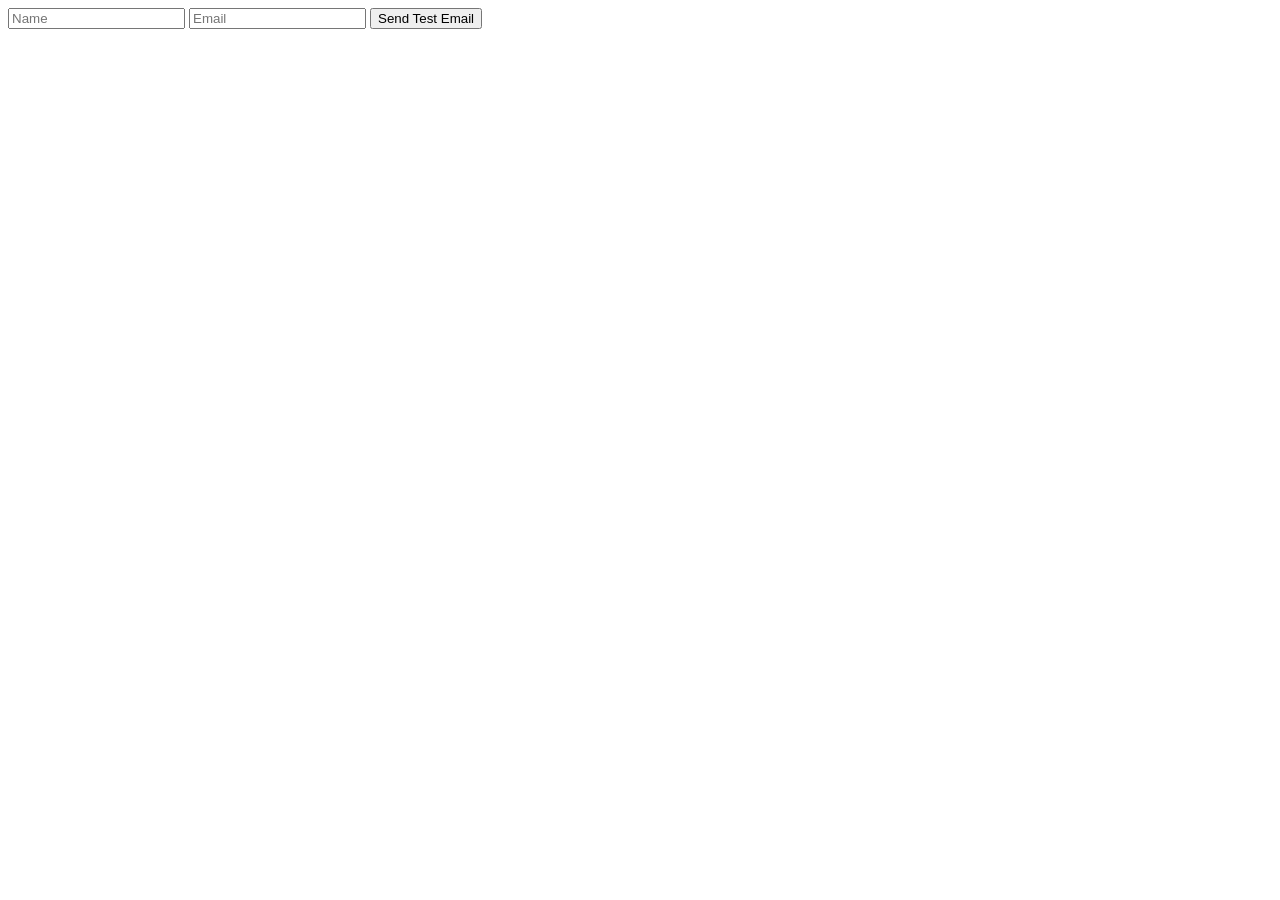
<file: test.html>
<!DOCTYPE html>
<html lang="en">
<head>
    <meta charset="UTF-8">
    <meta name="viewport" content="width=device-width, initial-scale=1.0">
    <title>Test EmailJS</title>
</head>
<body>
    <form id="testForm">
        <input type="text" id="testName" name="test_name" placeholder="Name" required>
        <input type="email" id="testEmail" name="test_email" placeholder="Email" required>
        <button type="submit">Send Test Email</button>
    </form>

    <script src="https://cdn.emailjs.com/dist/email.min.js"></script>
    <script>
        emailjs.init("gaJq6Vg5Q_TvQEhfn");

        document.getElementById('testForm').addEventListener('submit', function(e) {
            e.preventDefault();

            emailjs.send('Madilubooking', 'template_gxpiadx', {
                test_name: document.getElementById('testName').value,
                test_email: document.getElementById('testEmail').value
            })
            .then((response) => {
                console.log('Success:', response);
                alert('Test email sent successfully!');
            })
            .catch((error) => {
                console.error('Error:', error);
                alert('Failed to send test email.');
            });
        });
    </script>
</body>
</html>
</file>
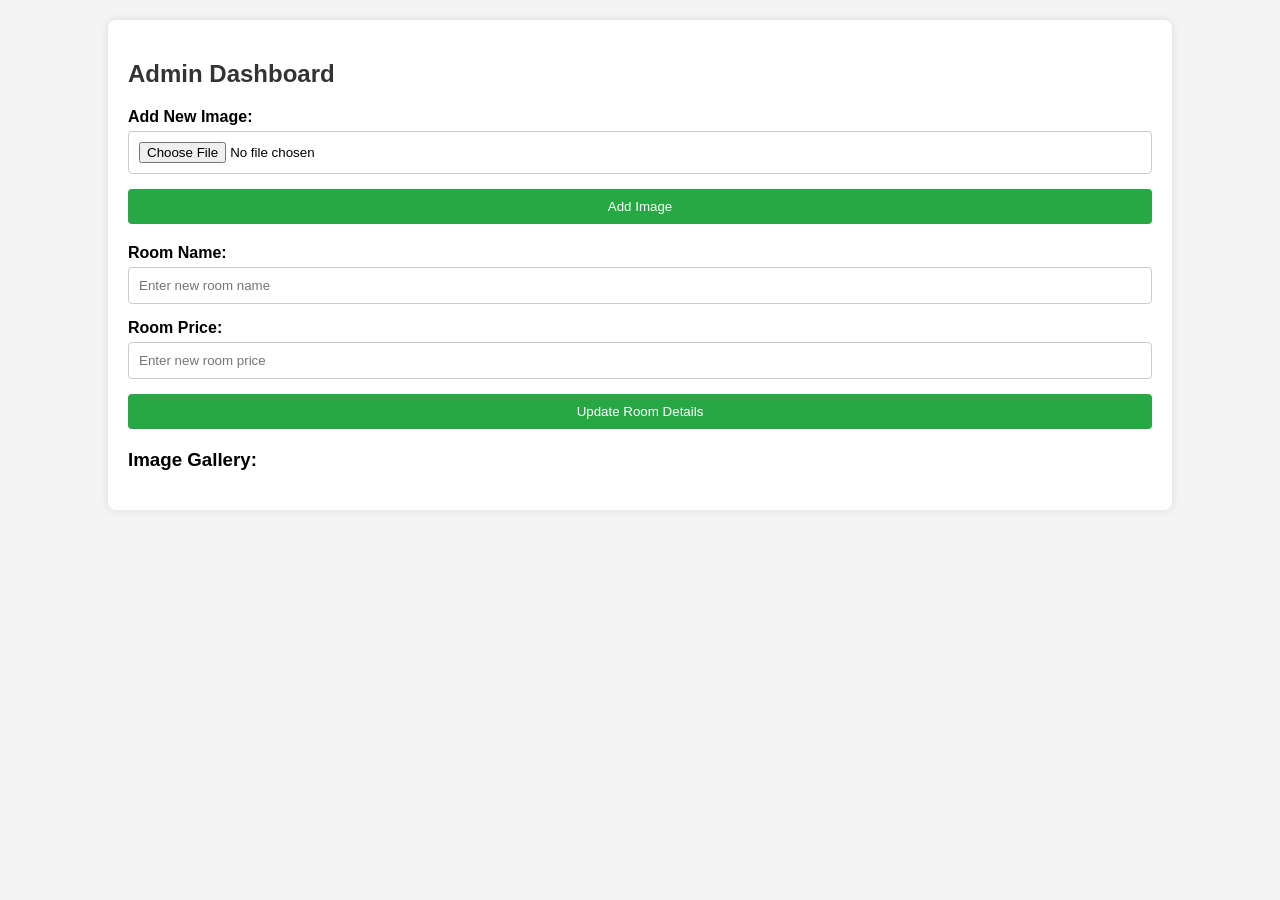
<file: admin/dashboard.html>
<!DOCTYPE html>
<html lang="en">
<head>
    <meta charset="UTF-8">
    <meta name="viewport" content="width=device-width, initial-scale=1.0">
    <title>Admin Dashboard</title>
    <style>
        body {
            font-family: Arial, sans-serif;
            margin: 0;
            padding: 0;
            background-color: #f4f4f4;
        }
        .container {
            width: 80%;
            margin: 20px auto;
            padding: 20px;
            background: #fff;
            border-radius: 8px;
            box-shadow: 0 0 10px rgba(0,0,0,0.1);
        }
        h2 {
            color: #333;
        }
        form {
            margin-bottom: 20px;
        }
        .form-group {
            margin-bottom: 15px;
        }
        label {
            display: block;
            margin-bottom: 5px;
            font-weight: bold;
        }
        input[type="text"], input[type="file"], input[type="number"], button {
            width: 100%;
            padding: 10px;
            border-radius: 4px;
            border: 1px solid #ccc;
            box-sizing: border-box;
        }
        button {
            background-color: #28a745;
            color: #fff;
            border: none;
            cursor: pointer;
        }
        button:hover {
            background-color: #218838;
        }
        .image-preview {
            max-width: 200px;
            margin-top: 10px;
        }
    </style>
</head>
<body>
    <div class="container">
        <h2>Admin Dashboard</h2>

        <!-- Form to add a new image -->
        <form id="addImageForm">
            <div class="form-group">
                <label for="imageFile">Add New Image:</label>
                <input type="file" id="imageFile" accept="image/*">
            </div>
            <button type="submit">Add Image</button>
        </form>

        <!-- Form to update room name and price -->
        <form id="updateRoomForm">
            <div class="form-group">
                <label for="roomName">Room Name:</label>
                <input type="text" id="roomName" placeholder="Enter new room name">
            </div>
            <div class="form-group">
                <label for="roomPrice">Room Price:</label>
                <input type="number" id="roomPrice" placeholder="Enter new room price" step="0.01">
            </div>
            <button type="submit">Update Room Details</button>
        </form>
        
        <!-- Display area for added images (mockup for functionality) -->
        <div id="imageGallery">
            <h3>Image Gallery:</h3>
            <div id="galleryContainer"></div>
        </div>
    </div>

    <script>
        document.addEventListener('DOMContentLoaded', () => {
            // Handle image addition
            const addImageForm = document.getElementById('addImageForm');
            const galleryContainer = document.getElementById('galleryContainer');

            addImageForm.addEventListener('submit', (e) => {
                e.preventDefault();
                const fileInput = document.getElementById('imageFile');
                if (fileInput.files.length > 0) {
                    const file = fileInput.files[0];
                    const reader = new FileReader();
                    reader.onload = function(event) {
                        const img = document.createElement('img');
                        img.src = event.target.result;
                        img.classList.add('image-preview');
                        galleryContainer.appendChild(img);
                    };
                    reader.readAsDataURL(file);
                }
            });

            // Handle room update
            const updateRoomForm = document.getElementById('updateRoomForm');
            
            updateRoomForm.addEventListener('submit', (e) => {
                e.preventDefault();
                const roomName = document.getElementById('roomName').value;
                const roomPrice = document.getElementById('roomPrice').value;

                if (roomName && roomPrice) {
                    alert(`Room details updated:\nName: ${roomName}\nPrice: $${roomPrice}`);
                } else {
                    alert('Please fill in both fields.');
                }
            });
        });
    </script>
</body>
</html>
</file>
